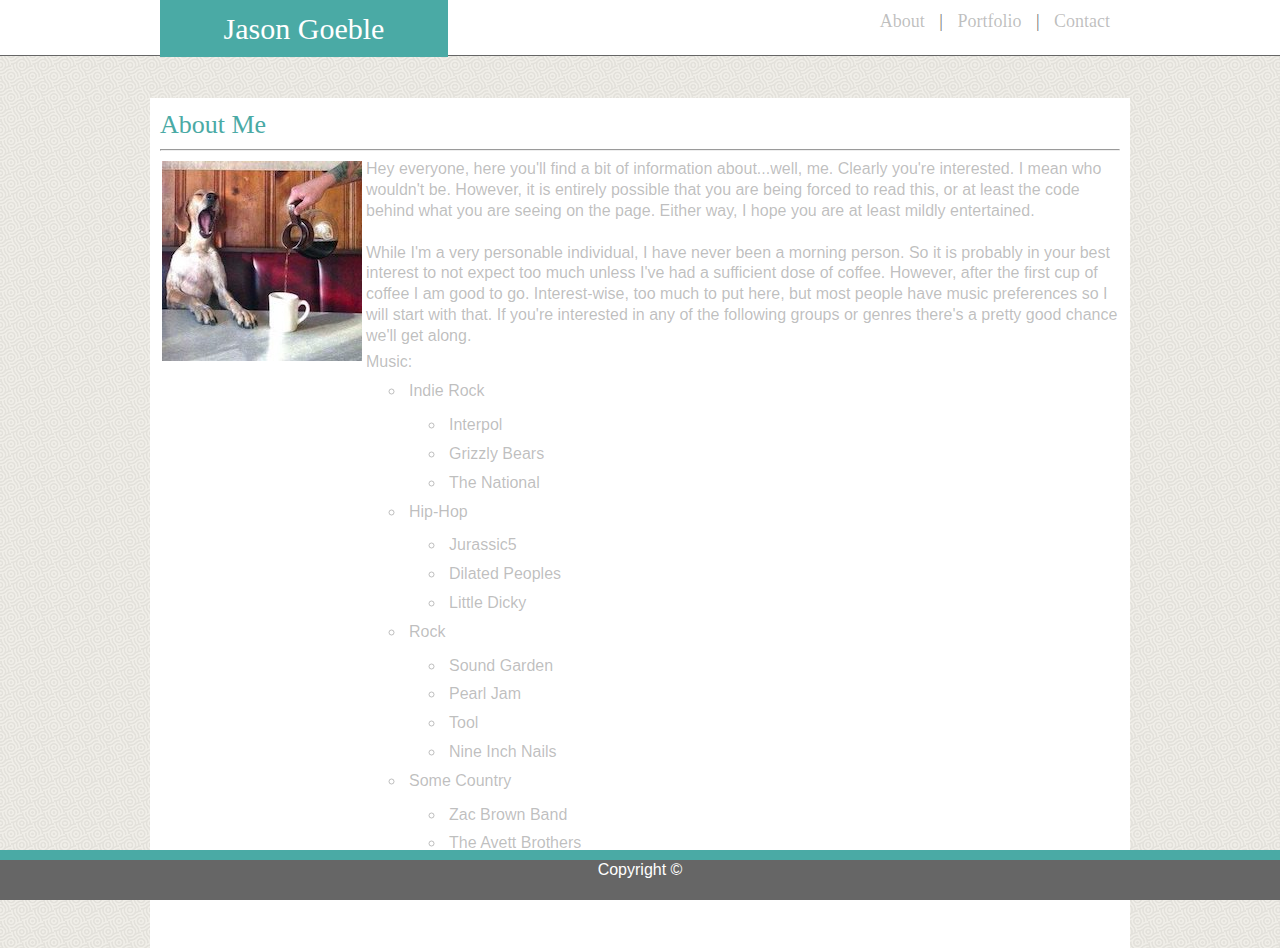
<file: index.html>
<!DOCTYPE html>
<html lang="en-us">

    <head>
        <meta charset="UTF-8">
        
        <link rel="stylesheet" href="./assets/css/reset.css">
        <link rel="stylesheet" href="./assets/css/style.css">

        <title>
            Jason Goeble
        </title>
    
    </head>

    <body>
        
        <header class="clearfix">
            <div class="header-wrap">

                <h1>
                    Jason Goeble
                </h1>

                <nav>
                        <a href="#" target="blank" alt="About Me">About</a>
                        |
                        <a href="./portfolio.html" target="blank" alt="Portfolio Page">Portfolio</a>
                        |
                        <a href="./contact.html" target="blank" alt="Conntact Page">Contact</a>
                </nav>

            </div>
        </header>
        
        <br><br>

        <section class="clearfix">

            <h2>
                About Me
            </h2>

            <hr>

            <img src="./assets/images/yawning-dog.jpg" alt="Dog with Coffee" id="my_image"/>

            <aside>
                Hey everyone, here you'll find a bit of information about...well, me.  Clearly you're interested.  I mean who wouldn't be.
                However, it is entirely possible that you are being forced to read this, or at least the code behind what you are seeing on
                the page.  Either way, I hope you are at least mildly entertained.
            </aside>

            <br>

            <aside>
                While I'm a very personable individual, I have never been a morning person.  So it is probably in your best interest to not expect too 
                much unless I've had a sufficient dose of coffee.  However, after the first cup of coffee I am good to go.  Interest-wise, too much to put here,
                but most people have music preferences so I will start with that.  If you're interested in any of the following groups or genres there's a pretty good 
                chance we'll get along.
            </aside>

            <aside class="my-music">
                Music:
                <ul>
                    <li>Indie Rock</li>
                    <ul>
                        <li>Interpol</li>
                        <li>Grizzly Bears</li>
                        <li>The National</li>
                    </ul>
                    <li>Hip-Hop</li>
                    <ul>
                        <li>Jurassic5</li>
                        <li>Dilated Peoples</li>
                        <li>Little Dicky</li>
                    </ul>
                    <li>Rock</li>
                    <ul>
                        <li>Sound Garden</li>
                        <li>Pearl Jam</li>
                        <li>Tool</li>
                        <li>Nine Inch Nails</li>
                    </ul>
                    <li>Some Country</li>
                    <ul>
                        <li>Zac Brown Band</li>
                        <li>The Avett Brothers</li>
                    </ul>
                </ul>

            </aside>

        </section>

        <footer class="clearfix">

                Copyright &copy;

        </footer>


    </body>

</html>
</file>
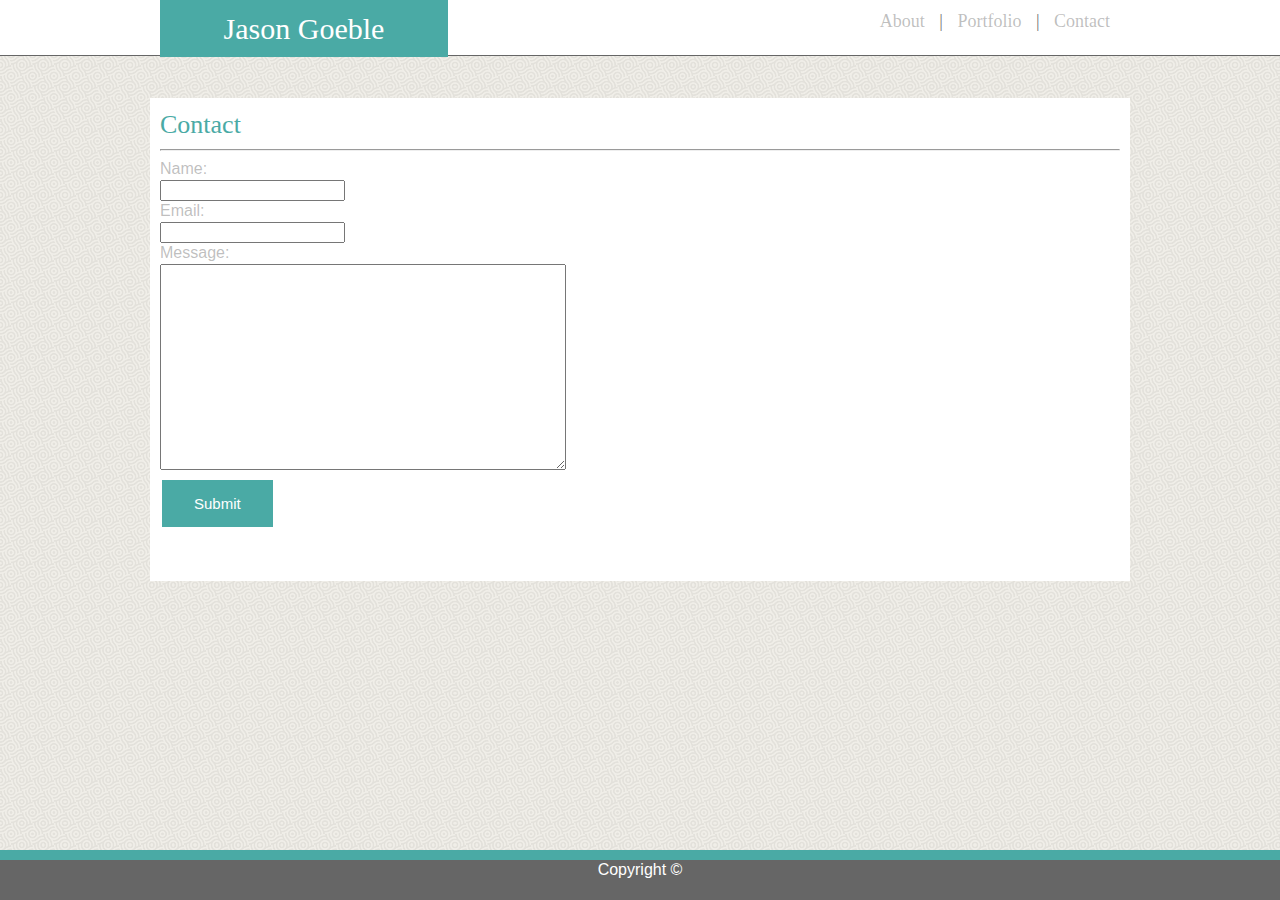
<file: contact.html>
<!DOCTYPE html>
<html lang="en-us">

    <meta charset="UTF-8">

    <link rel="stylesheet" href="./assets/css/reset.css">
    <link rel="stylesheet" href="./assets/css/style.css">

    <head>
        
        <title>
            
        </title>
    
    </head>

    <body>
      
        <header class="clearfix">
            <div class="header-wrap">
                
                <h1>
                    Jason Goeble
                </h1>
                
                <nav>
                    <a href="./index.html#" target ="blank" alt="About Me">About</a>
                    |
                    <a href="./portfolio.html" target="blank" alt="Portfolio Page">Portfolio</a>
                    |
                    <a href="#" target="blank" alt="Conntact Page">Contact</a>
                </nav>

            </div>
        </header>

        <br><br>

        <section class="clearfix">
    
            <h2>
                Contact
            </h2>

            <hr>

            <form id=contactform>

                Name:<br>
                <input type="text" name="fullname"><br>
                Email:<br>
                <input type="text" name="email"><br>
                Message:<br>
                <textarea name="comment" form="contactform"></textarea><br>
                <input type="submit" id="sub_buttonn" value="Submit">
                
            </form>

        </section>

        <footer>
            Copyright &copy;
        </footer>

    </body>

</html>
</file>
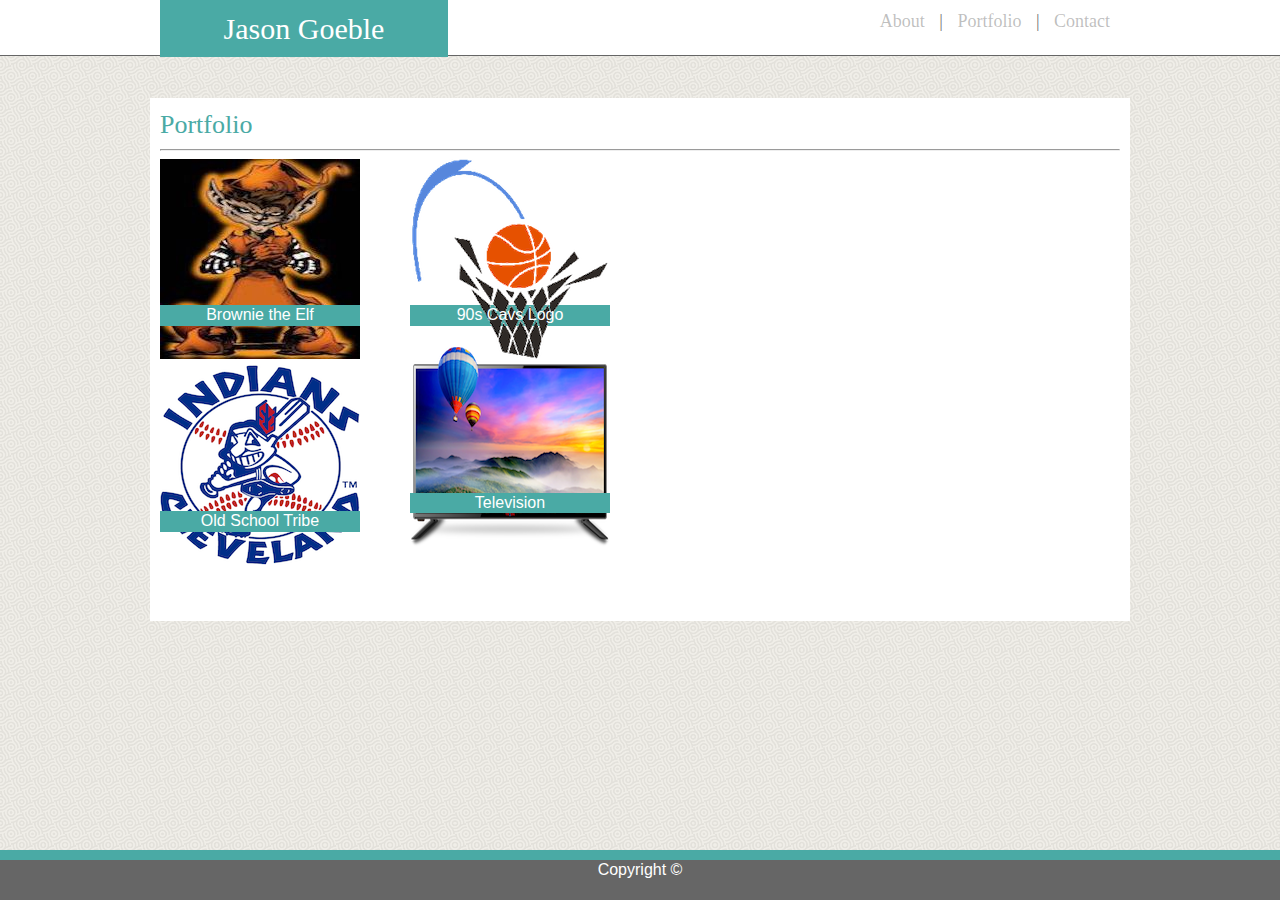
<file: portfolio.html>
<!DOCTYPE html>
<html lang="en-us">

    <meta charset="UTF-8">

    <link rel="stylesheet" href="./assets/css/reset.css">
    <link rel="stylesheet" href="./assets/css/style.css">

    <head>
        
        <title>
            Jason Goeble
        </title>
    
    </head>

    <body>
        
        <header class="clearfix">
            <div class="header-wrap">

                <h1>
                    Jason Goeble
                </h1>
            
                <nav>
                    <a href="./index.html" target="blank" alt="About Me">About</a>
                    |
                    <a href="#" target="blank" alt="Portfolio Page">Portfolio</a>
                    |
                    <a href="./contact.html" target="blank" alt="Conntact Page">Contact</a>
                </nav>

            </div>
        </header>

        <br><br>

        <section class="clearfix">

            <h2>
                Portfolio
            </h2>

            <hr>

            <div id="Q1">

                <img src="./assets/images/brownie_elf.jpg" alt="Evil Brownie the Elf"/>
                <aside id="Q1sub1">
                        Brownie the Elf
                </aside>

            </div>
            
            <div id="Q2">

                <img src="./assets/images/cavs.png" alt="Mid 90s Cavs Logo"/>
                <aside id="Q2sub1">
                        90s Cavs Logo
                </aside>

            </div>

            <br>

            <div id="Q3">

                <img src="./assets/images/tribe.png" alt="Old School Tribe Logo"/>
                <aside id="Q3sub1">
                        Old School Tribe
                </aside>

            </div>

            <div id="Q4">

                <img src="./assets/images/tv.png" alt="Visual Media Display"/>
                <aside id="Q4sub1">
                        Television
                </aside>

            </div>
    
        </section>

        <footer>
            Copyright &copy;
        </footer>

    </body>

</html>
</file>
<file: assets/css/style.css>
* add border-box 

 * {
    box-sizing: border-box;
 }

 *:before,
 *:after {
    box-sizing: inherit;
 }
 

 html {
    font-size: 100%;
    height: 100%;

 }

body {
    background-color: white;
    background-image: url("../images/subtle_white_mini_waves.png");
    line-height: 1.3;
    font-family: Arial, "Helvetica Neue", Helvetica, sans-serif;
}

header, h1, h2{
    font-family: Georgia, Times, "Times New Roman", serif;
}

header{
    background-color: white;
    color: white;
    height: 55px;
    border-bottom: 1px solid #666;
}

/* this aligns header content annd eliminates the background image from the header portion of the page*/
 .header-wrap {
    max-width: 960px;
    margin: auto;

}

/* display: inline-block permits objects to align correctly next to eachother especially when floats are used*/
h1{
    font-size: 30px;
    width: 30%;
    background-color: #4aaaa5;
    color: white;
    display: inline-block;
    line-height: 1.9;
    text-align: center;
}

h2{
    font-size: 26px;
    color: #4aaaa5;
    background-color: white;
}

nav{
    font-size: 18px;
    float: right;
    color: #777777;
    width: 50%;
    text-align: right;
    padding-top: 10px;
}

 ul {
    margin-top: 5px;
    padding-left: 40px;
    list-style: circle;
}
li {
    padding: 4px;
}

a:visited, a:link, a:active{
    text-decoration: none;
    color: #7777;
    padding: 10px;
}

hr{
    float: none;
}

/*still not sure why the bottom border is not being displayed on index.html while it is display on
the portfolio.html and contact.html pages.  It appears to be a content length issue, but I am unable
to force a space betweenn the ridge style box and the footer if there is content to fill the entire
visible winndow*/
section{
    background-color:#ffffff;
    max-width: 960px;
    margin: auto;
    margin-bottom: 50px;
    border-style: ridge;
    border-color: #dddddd;
    padding: 10px;
    color: #7777;
    padding-bottom: 50px;
}

#my_image{
    float: left;
    padding: 2px;
    margin-right: 2px;
}

footer{
    background-color: #666666;
    border-top: 10px solid #4aaaa5;
    text-align: center;
    height: 40px;
    position: fixed;
    width: 100%;
    left: 0;
    bottom: 0;
    color: #fff;;
    margin-top: 50px;
}

textarea{
    width: 400px;
    height: 200px;
    padding: 2px;
}

#sub_buttonn{
    background-color: #4aaaa5;
    border: none;
    color: white;
    padding: 15px 32px;
    text-align: center;
    font-family: Arial, "Helvetica Neue", Helvetica, sans-serif;
    font-size: 15px;
    margin: 4px 2px;
}

#Q1{
    
    float: left;
    position: relative;
    margin-right: 10px;
    padding-right: 10px;
}

#Q1sub1{
    position: absolute;
    background-color: #4aaaa5;
    color: white;
    margin-top: -60px;
    width: 200px;
    text-align: center;
}

#Q2{
    margin-left: 125px;
    padding-left: 125px;
}

#Q2sub1{
    background-color: #4aaaa5;
    color: white;
    margin-top: -60px;
    width: 200px;
    text-align: center;
}

#Q3{
    clear: left;
    float: left;
}

#Q3sub1{
    position: absolute;
    background-color: #4aaaa5;
    color: white;
    margin-top: -60px;
    width: 200px;
    text-align: center;
}

#Q4{
    margin-left: 125px;
    padding-left: 125px;
}

#Q4sub1{
    position: absolute;
    background-color: #4aaaa5;
    color: white;
    margin-top: -60px;
    width: 200px;
    text-align: center;
}

/* this bottom margin is required to get all of my conntent on index.html displayed, otherwise it is cut off.
not sure why the cut off is happening */

.my-music {
    margin-top: 5px;
    margin-bottom: 40px;
    margin-left: 205px;
}

/* 
Micro Clearfix -  if you have floats in your container 
you need make sure they are cleared. this will clear your
container after */
.clearfix:after {
    content: " ";
    display: table;
    clear: both;
}
</file>
